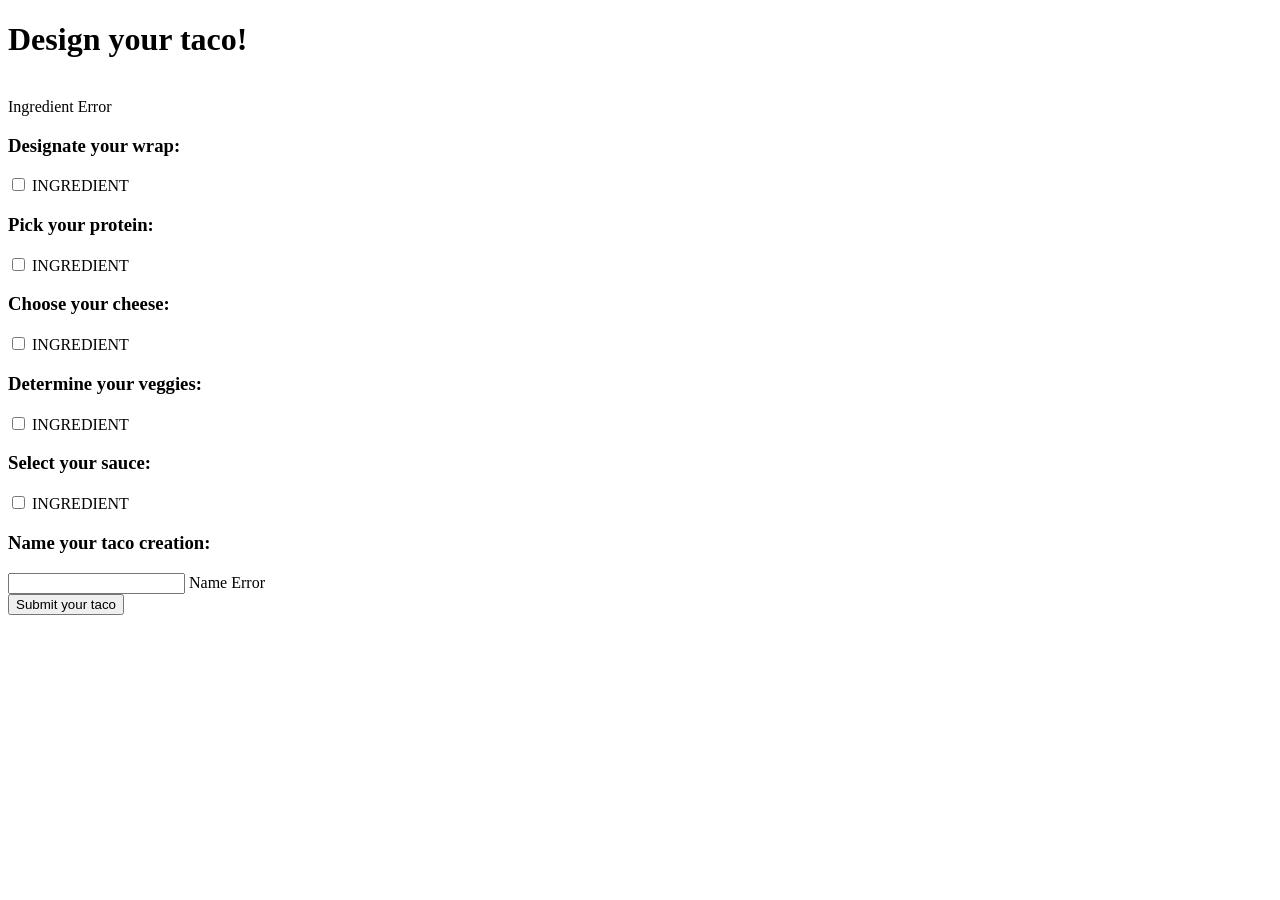
<file: spring-boot-demo-taco-cloud/src/main/resources/templates/design.html>
<!DOCTYPE html>
<html xmlns="http://www.w3.org/1999/xhtml"
      xmlns:th="http://www.thymeleaf.org">
<head>
    <title>Taco Cloud</title>
    <link rel="icon" th:href="@{/images/favicon.ico}" type="image/x-ico"/>
    <link rel="shortcut icon" th:href="@{/images/favicon.ico}" type="image/x-icon"/>
    <link rel="stylesheet" th:href="@{/styles.css}"/>
</head>

<body>
<h1>Design your taco!</h1>
<img th:src="@{/images/TacoCloud.png}"/>

<form method="POST" th:object="${taco}">

    <span class="validationError"
          th:if="${#fields.hasErrors('ingredients')}"
          th:errors="*{ingredients}">Ingredient Error</span>

    <div class="grid">
        <div class="ingredient-group" id="wraps">
            <h3>Designate your wrap:</h3>
            <div th:each="ingredient : ${wrap}">
                <input name="ingredients" type="checkbox" th:value="${ingredient.id}"/>
                <span th:text="${ingredient.name}">INGREDIENT</span><br/>
            </div>
        </div>

        <div class="ingredient-group" id="proteins">
            <h3>Pick your protein:</h3>
            <div th:each="ingredient : ${protein}">
                <input name="ingredients" type="checkbox" th:value="${ingredient.id}"/>
                <span th:text="${ingredient.name}">INGREDIENT</span><br/>
            </div>
        </div>

        <div class="ingredient-group" id="cheeses">
            <h3>Choose your cheese:</h3>
            <div th:each="ingredient : ${cheese}">
                <input name="ingredients" type="checkbox" th:value="${ingredient.id}"/>
                <span th:text="${ingredient.name}">INGREDIENT</span><br/>
            </div>
        </div>

        <div class="ingredient-group" id="veggies">
            <h3>Determine your veggies:</h3>
            <div th:each="ingredient : ${veggies}">
                <input name="ingredients" type="checkbox" th:value="${ingredient.id}"/>
                <span th:text="${ingredient.name}">INGREDIENT</span><br/>
            </div>
        </div>

        <div class="ingredient-group" id="sauces">
            <h3>Select your sauce:</h3>
            <div th:each="ingredient : ${sauce}">
                <input name="ingredients" type="checkbox" th:value="${ingredient.id}"/>
                <span th:text="${ingredient.name}">INGREDIENT</span><br/>
            </div>
        </div>
    </div>

    <div>


        <h3>Name your taco creation:</h3>
        <input type="text" th:field="*{name}"/>
        <span class="validationError"
              th:if="${#fields.hasErrors('name')}"
              th:errors="*{name}">Name Error</span>
        <br/>

        <button>Submit your taco</button>
    </div>
</form>
</body>
</html>
</file>
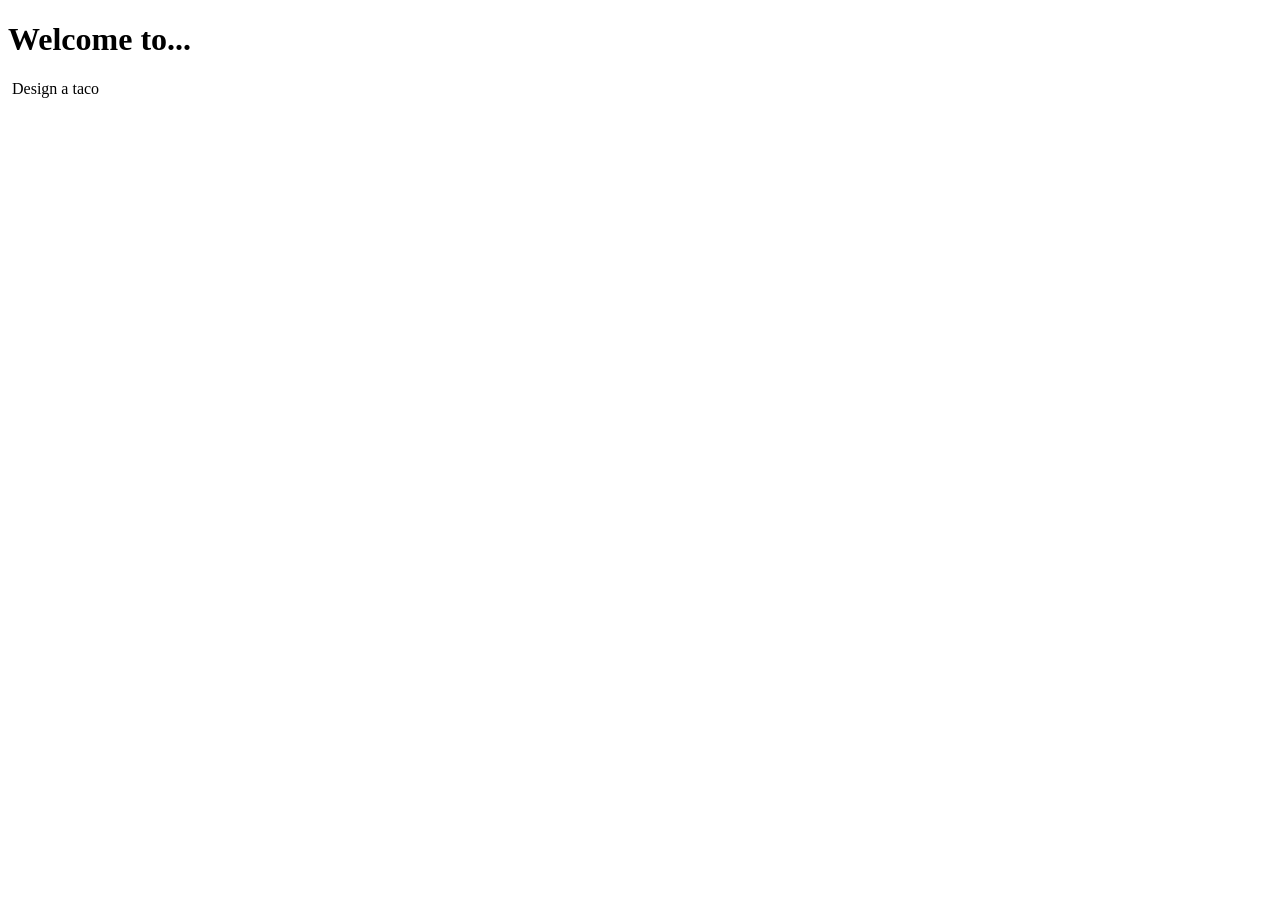
<file: spring-boot-demo-taco-cloud/src/main/resources/templates/home.html>
<!DOCTYPE html>
<html xmlns="http://www.w3.org/1999/xhtml"
      xmlns:th="http://www.thymeleaf.org">
<head>
    <title>Taco Cloud</title>
    <link rel="icon" th:href="@{/images/favicon.ico}" type="image/x-ico"/>
    <link rel="shortcut icon" th:href="@{/images/favicon.ico}" type="image/x-icon"/>
</head>

<body>
<h1>Welcome to...</h1>
<img th:src="@{/images/TacoCloud.png}"/>

<a th:href="@{/design}" id="design">Design a taco</a>
</body>
</html>
</file>
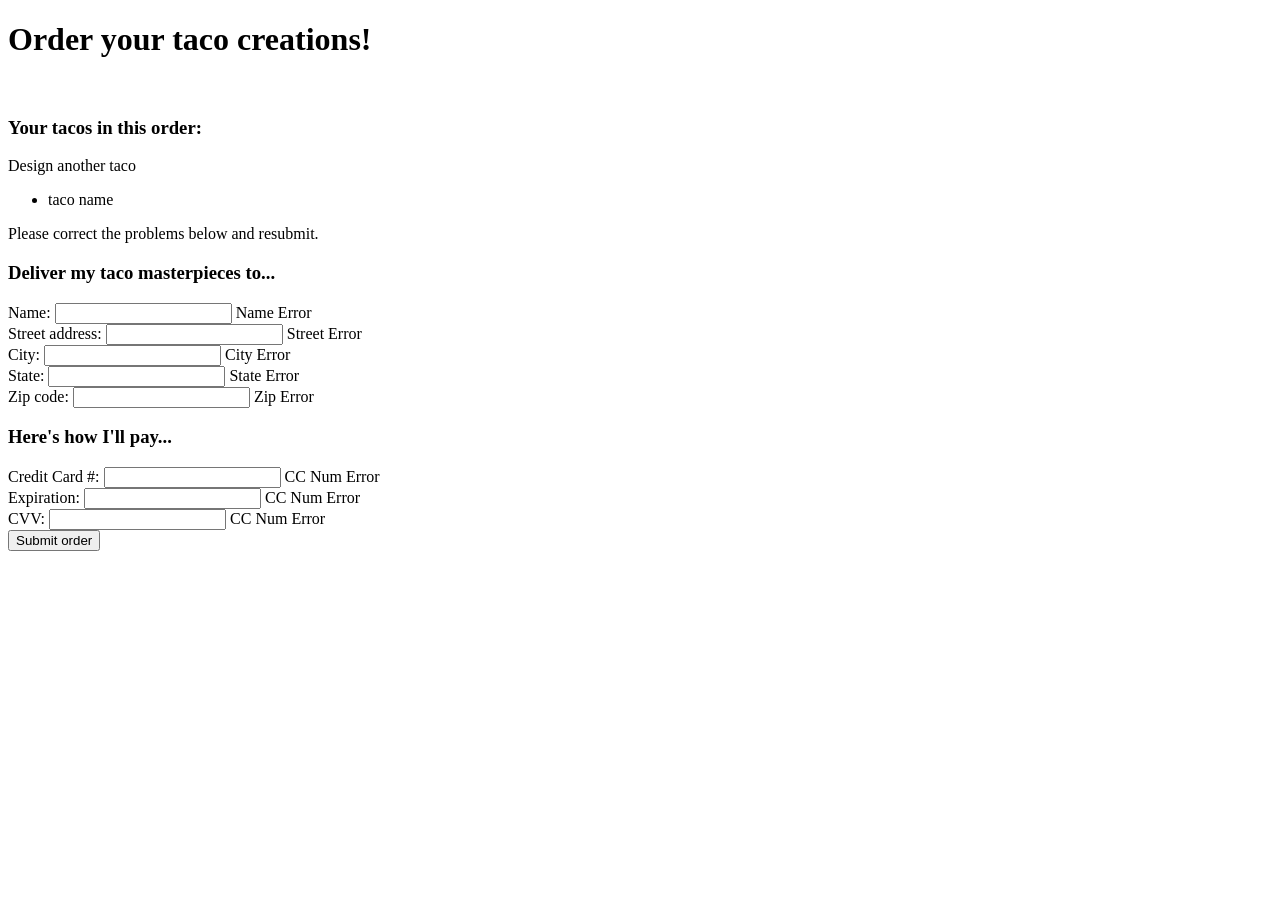
<file: spring-boot-demo-taco-cloud/src/main/resources/templates/orderForm.html>
<!DOCTYPE html>
<html xmlns="http://www.w3.org/1999/xhtml"
      xmlns:th="http://www.thymeleaf.org">
<head>
    <title>Taco Cloud</title>
    <link rel="icon" th:href="@{/images/favicon.ico}" type="image/x-ico"/>
    <link rel="shortcut icon" th:href="@{/images/favicon.ico}" type="image/x-icon"/>
    <link rel="stylesheet" th:href="@{/styles.css}"/>
</head>

<body>

<form method="POST" th:action="@{/orders}" th:object="${order}">
    <h1>Order your taco creations!</h1>

    <img th:src="@{/images/TacoCloud.png}"/>

    <h3>Your tacos in this order:</h3>
    <a th:href="@{/design}" id="another">Design another taco</a><br/>
    <ul>
        <li th:each="taco : ${order.tacos}"><span th:text="${taco.name}">taco name</span></li>
    </ul>

    <div th:if="${#fields.hasErrors()}">
        <span class="validationError">
        Please correct the problems below and resubmit.
        </span>
    </div>

    <h3>Deliver my taco masterpieces to...</h3>
    <label for="deliveryName">Name: </label>
    <input type="text" th:field="*{deliveryName}"/>
    <span class="validationError"
          th:if="${#fields.hasErrors('deliveryName')}"
          th:errors="*{deliveryName}">Name Error</span>
    <br/>

    <label for="deliveryStreet">Street address: </label>
    <input type="text" th:field="*{deliveryStreet}"/>
    <span class="validationError"
          th:if="${#fields.hasErrors('deliveryStreet')}"
          th:errors="*{deliveryStreet}">Street Error</span>
    <br/>

    <label for="deliveryCity">City: </label>
    <input type="text" th:field="*{deliveryCity}"/>
    <span class="validationError"
          th:if="${#fields.hasErrors('deliveryCity')}"
          th:errors="*{deliveryCity}">City Error</span>
    <br/>

    <label for="deliveryState">State: </label>
    <input type="text" th:field="*{deliveryState}"/>
    <span class="validationError"
          th:if="${#fields.hasErrors('deliveryState')}"
          th:errors="*{deliveryState}">State Error</span>
    <br/>

    <label for="deliveryZip">Zip code: </label>
    <input type="text" th:field="*{deliveryZip}"/>
    <span class="validationError"
          th:if="${#fields.hasErrors('deliveryZip')}"
          th:errors="*{deliveryZip}">Zip Error</span>
    <br/>

    <h3>Here's how I'll pay...</h3>
    <label for="ccNumber">Credit Card #: </label>
    <input type="text" th:field="*{ccNumber}"/>
    <span class="validationError"
          th:if="${#fields.hasErrors('ccNumber')}"
          th:errors="*{ccNumber}">CC Num Error</span>
    <br/>

    <label for="ccExpiration">Expiration: </label>
    <input type="text" th:field="*{ccExpiration}"/>
    <span class="validationError"
          th:if="${#fields.hasErrors('ccExpiration')}"
          th:errors="*{ccExpiration}">CC Num Error</span>
    <br/>

    <label for="ccCVV">CVV: </label>
    <input type="text" th:field="*{ccCVV}"/>
    <span class="validationError"
          th:if="${#fields.hasErrors('ccCVV')}"
          th:errors="*{ccCVV}">CC Num Error</span>
    <br/>

    <input type="submit" value="Submit order"/>
</form>

</body>
</html>
</file>
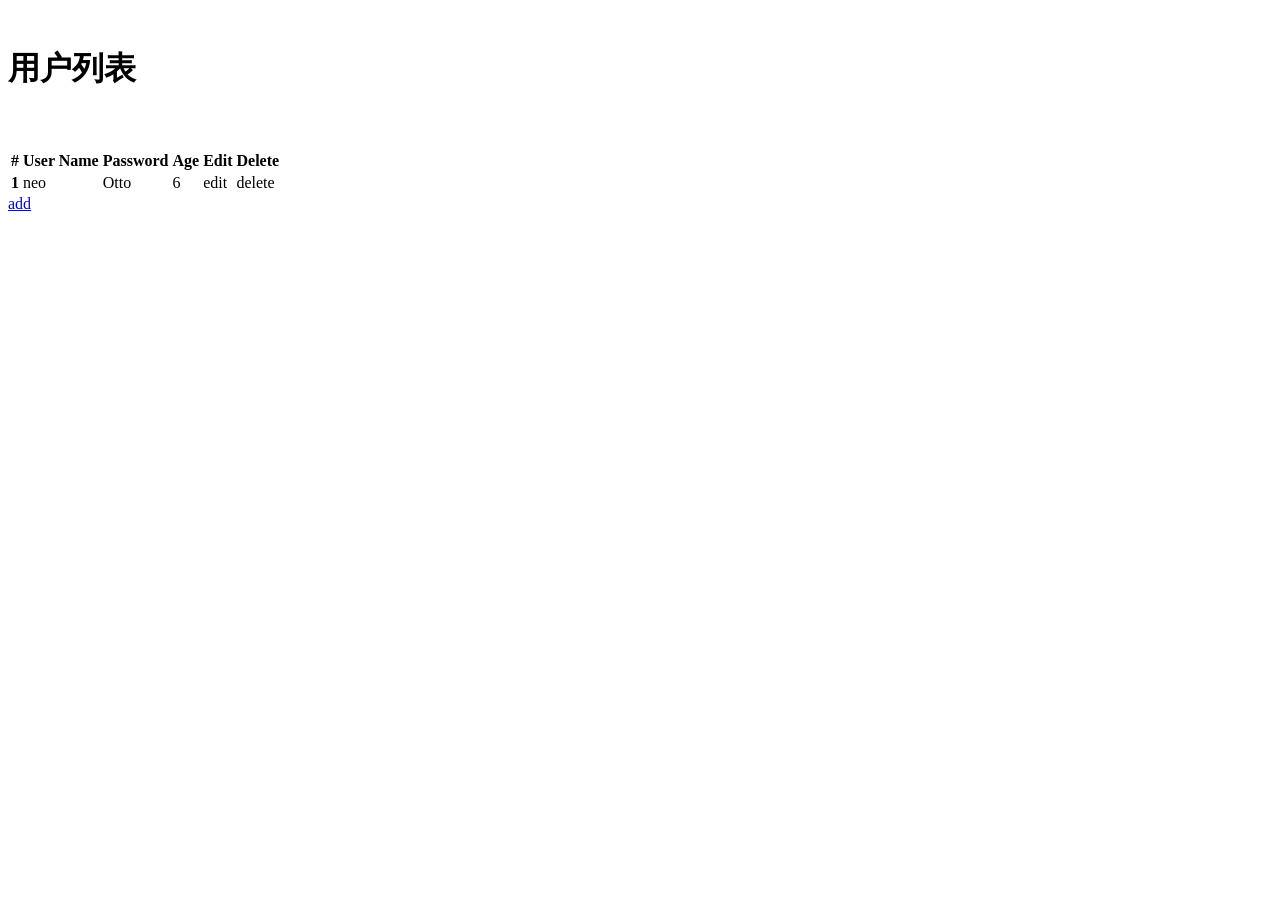
<file: spring-boot-demo-jpa/src/main/resources/templates/user/list.html>
<!DOCTYPE html>
<html lang="en" xmlns:th="http://www.thymeleaf.org">
<head>
    <meta charset="UTF-8"/>
    <title>userList</title>
    <link rel="stylesheet" th:href="@{/css/bootstrap.css}"></link>
</head>
<body class="container">
<br/>
<h1>用户列表</h1>
<br/><br/>
<div class="with:80%">
    <table class="table table-hover">
        <thead>
        <tr>
            <th>#</th>
            <th>User Name</th>
            <th>Password</th>
            <th>Age</th>
            <th>Edit</th>
            <th>Delete</th>
        </tr>
        </thead>
        <tbody>
        <tr  th:each="user : ${users}">
            <th scope="row" th:text="${user.id}">1</th>
            <td th:text="${user.userName}">neo</td>
            <td th:text="${user.password}">Otto</td>
            <td th:text="${user.age}">6</td>
            <td><a th:href="@{/toEdit(id=${user.id})}">edit</a></td>
            <td><a th:href="@{/delete(id=${user.id})}">delete</a></td>
        </tr>
        </tbody>
    </table>
</div>
<div class="form-group">
    <div class="col-sm-2 control-label">
        <a href="/toAdd" th:href="@{/toAdd}" class="btn btn-info">add</a>
    </div>
</div>

</body>
</html>
</file>
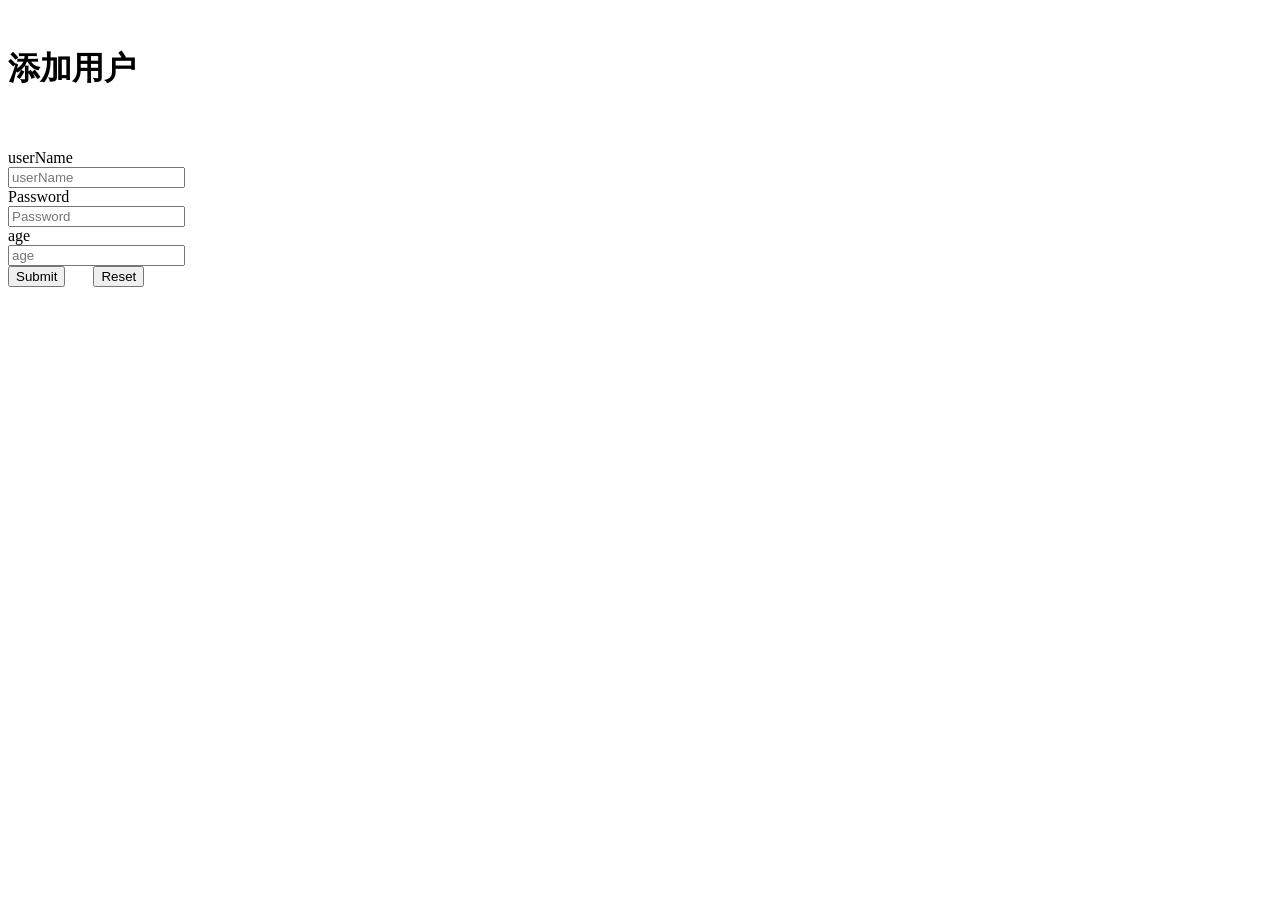
<file: spring-boot-demo-jpa/src/main/resources/templates/user/userAdd.html>
<!DOCTYPE html>
<html lang="en" xmlns:th="http://www.thymeleaf.org">
<head>
    <meta charset="UTF-8"/>
    <title>user</title>
    <link rel="stylesheet" th:href="@{/css/bootstrap.css}"></link>
</head>
<body class="container">
<br/>
<h1>添加用户</h1>
<br/><br/>
<div class="with:80%">
    <form class="form-horizontal"   th:action="@{/add}"  method="post">
        <div class="form-group">
            <label for="userName" class="col-sm-2 control-label">userName</label>
            <div class="col-sm-10">
                <input type="text" class="form-control" name="userName"  id="userName" placeholder="userName"/>
            </div>
        </div>
        <div class="form-group">
            <label for="password" class="col-sm-2 control-label" >Password</label>
            <div class="col-sm-10">
                <input type="password" class="form-control" name="password" id="password" placeholder="Password"/>
            </div>
        </div>
        <div class="form-group">
            <label for="age" class="col-sm-2 control-label">age</label>
            <div class="col-sm-10">
                <input type="text" class="form-control" name="age"  id="age" placeholder="age"/>
            </div>
        </div>
        <div class="form-group">
            <div class="col-sm-offset-2 col-sm-10">
                <input type="submit" value="Submit" class="btn btn-info" />
                &nbsp; &nbsp; &nbsp;
                <input type="reset" value="Reset" class="btn btn-info" />
            </div>

        </div>
    </form>
</div>
</body>
</html>
</file>
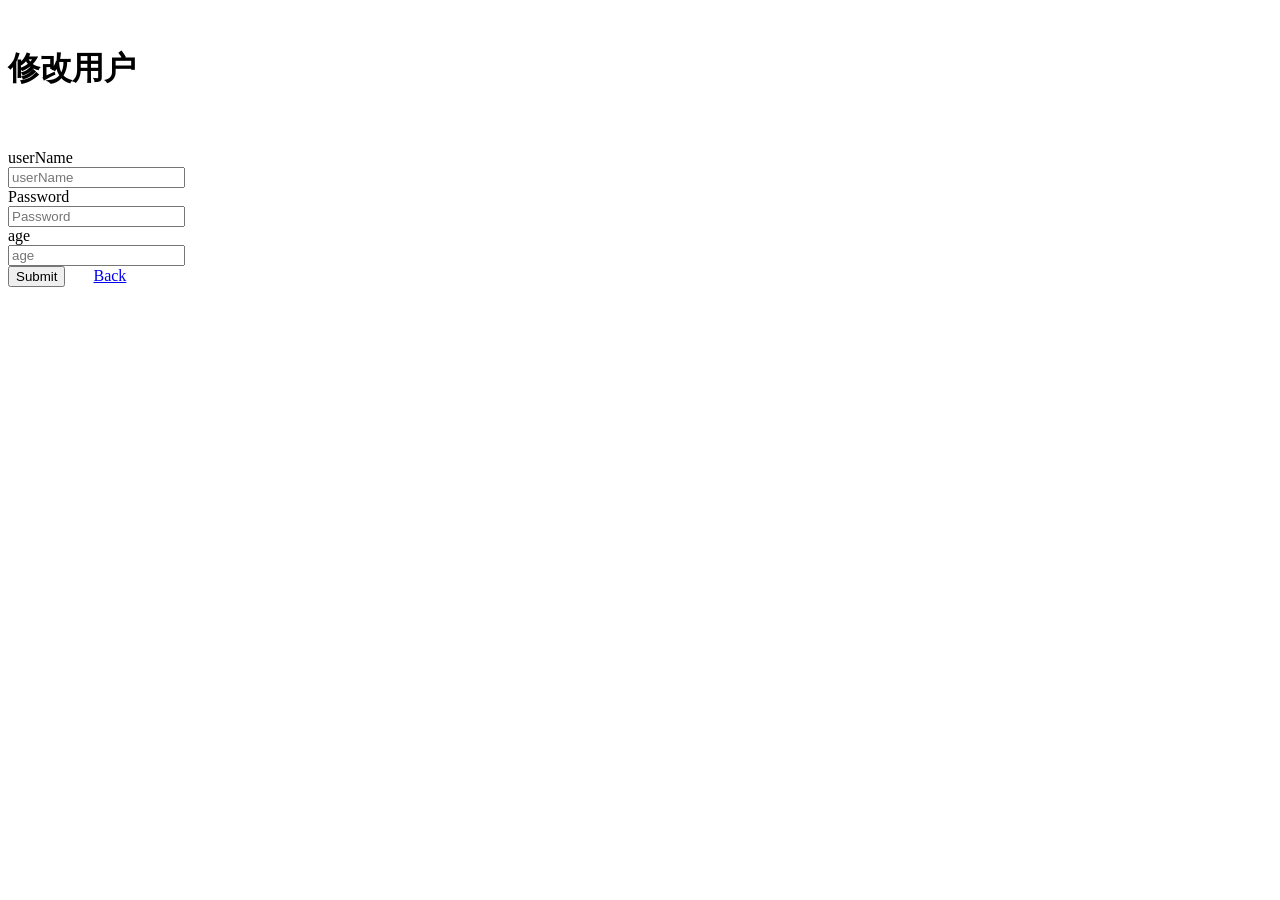
<file: spring-boot-demo-jpa/src/main/resources/templates/user/userEdit.html>
<!DOCTYPE html>
<html lang="en" xmlns:th="http://www.thymeleaf.org">
<head>
    <meta charset="UTF-8"/>
    <title>user</title>
    <link rel="stylesheet" th:href="@{/css/bootstrap.css}"></link>
</head>
<body class="container">
<br/>
<h1>修改用户</h1>
<br/><br/>
<div class="with:80%">
    <form class="form-horizontal"   th:action="@{/edit}" th:object="${user}"  method="post">
        <input type="hidden" name="id" th:value="*{id}" />
        <div class="form-group">
            <label for="userName" class="col-sm-2 control-label">userName</label>
            <div class="col-sm-10">
                <input type="text" class="form-control" name="userName"  id="userName" th:value="*{userName}" placeholder="userName"/>
            </div>
        </div>
        <div class="form-group">
            <label for="password" class="col-sm-2 control-label" >Password</label>
            <div class="col-sm-10">
                <input type="password" class="form-control" name="password" id="password"  th:value="*{password}" placeholder="Password"/>
            </div>
        </div>
        <div class="form-group">
            <label for="age" class="col-sm-2 control-label">age</label>
            <div class="col-sm-10">
                <input type="text" class="form-control" name="age"  id="age" th:value="*{age}" placeholder="age"/>
            </div>
        </div>
        <div class="form-group">
            <div class="col-sm-offset-2 col-sm-10">
                <input type="submit" value="Submit" class="btn btn-info" />
                &nbsp; &nbsp; &nbsp;
                <a href="/toAdd" th:href="@{/list}" class="btn btn-info">Back</a>
            </div>

        </div>
    </form>
</div>
</body>
</html>
</file>
